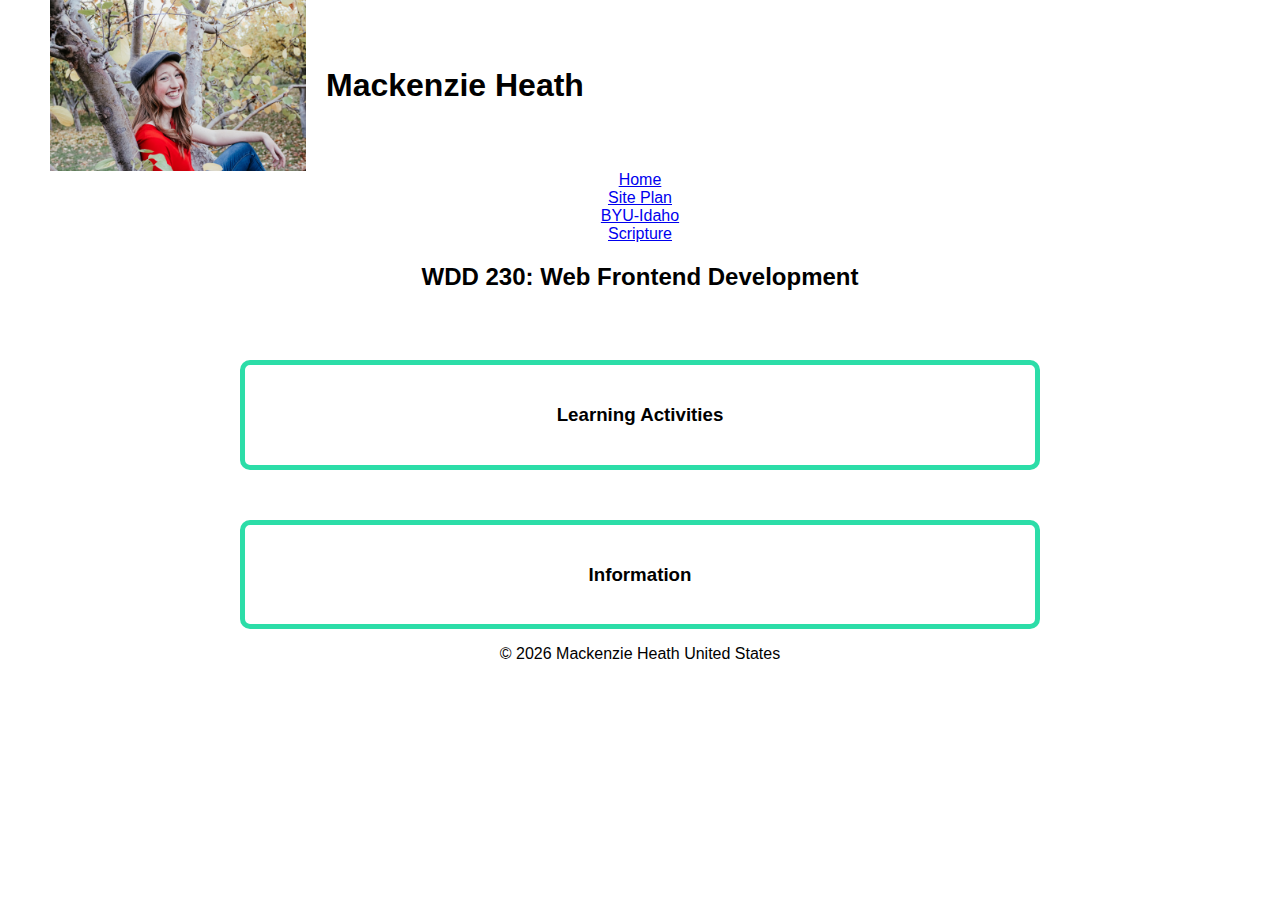
<file: index.html>
<!DOCTYPE html>
<html lang="en">
<head>
    <meta charset="UTF-8">
    <meta name="viewport" content="width=device-width, initial-scale=1.0">
    <title>Mackenzie Heath - WDD 230 - Web Frontend Development</title>
    <meta name="description" content="This is the home page for the WDD 230 - Web Frontend
    Development web project. This is where the course assignment portal will 
    be located for Mackenzie Heath.">
    <meta name="author" content="Mackenzie Heath">
    <link rel="stylesheet" href="styles/base.css">
</head>
<body>
    <header>
        <img src="images/profile.jpg" alt="Mackenzie Heath">
        <h1>Mackenzie Heath</h1>
    </header>
    <nav>
        <ul>
            <li><a href="#">Home</a></li>
            <li><a href="lesson03/chamber-site-plan.html">Site Plan</a></li>
            <li><a href="https://www.byui.edu/" target="_blank">BYU-Idaho</a></li>
            <li><a href="https://www.churchofjesuschrist.org/study/scriptures" target="_blank">Scripture</a></li>
        </ul>
    </nav>
    <main>
        <h2>WDD 230: Web Frontend  Development</h2>
        <section class="card">
            <h3>Learning Activities</h3>
            <ul>
                <!-- Populate with Learning Activities-->
            </ul>
        </section>
        <section class="card">
            <h3>Information</h3>
            <!-- Placeholder information -->
        </section>
    </main>
    <footer>
        <p>&copy; <span id="year"></span> Mackenzie Heath United States</p>
        <p id="last modified"></p>
    </footer>
    <script src="scripts/getdates.js"></script>
</body>
</html>
</file>
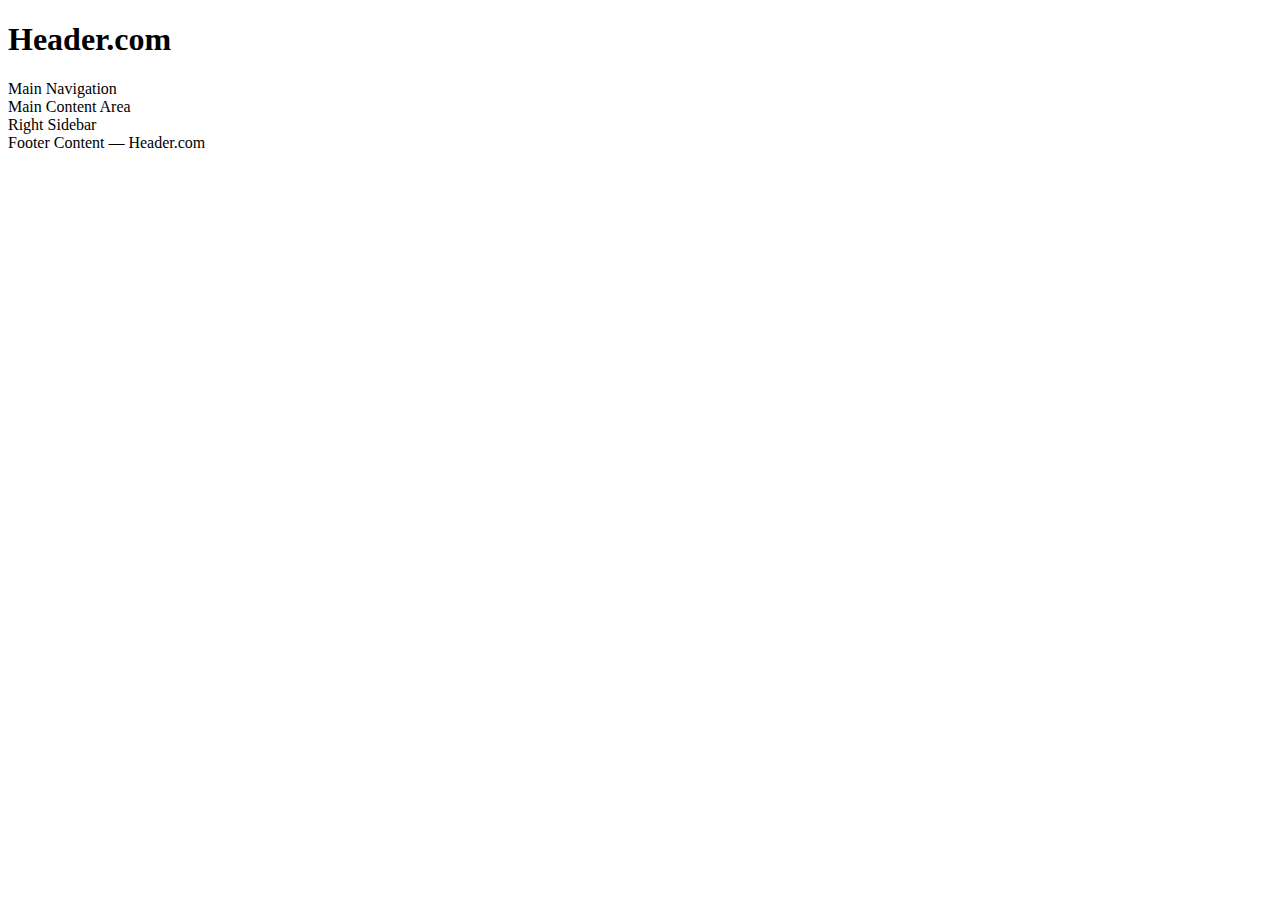
<file: lesson01/holygrail.html>
<!DOCTYPE html>
<html lang="en">
<head>
    <meta charset="UTF-8">
    <meta name="viewport" content="width=device-width, initial-scale=1.0">
    <title>Document</title>
</head>
<body>
    <header>
        <h1 contenteditable>Header.com</h1>
      </header>
      <nav>Main Navigation</nav>
      <main contenteditable>Main Content Area</main>
      <aside contenteditable>Right Sidebar</aside>
      <footer contenteditable>Footer Content — Header.com</footer>
</body>
</html>
</file>
<file: styles/base.css>
body {
    font-family: 'Arial', sans-serif; /* Example font */
    margin: 0;
    padding: 0;
}
header {
    display: flex;
    align-items: center;
}

img {
    width: 20%;
    height: auto;
    margin-left: 50px;
}

header img {
    margin-right: 20px;
}

h2 {
    text-align: center;
}

h3{
    text-align: center;
}

nav ul {
    list-style-type: none;
    padding: 0;
    margin: 0;
    text-align: center;
}
main {
    max-width: 800px;
    margin: 0 auto;
    display: grid;
    gap: 50px;
}
.card {
    border: 5px solid #2cdda8;
    padding: 20px;
    border-radius: 10px;
}
footer {
    text-align: center;
}
</file>
